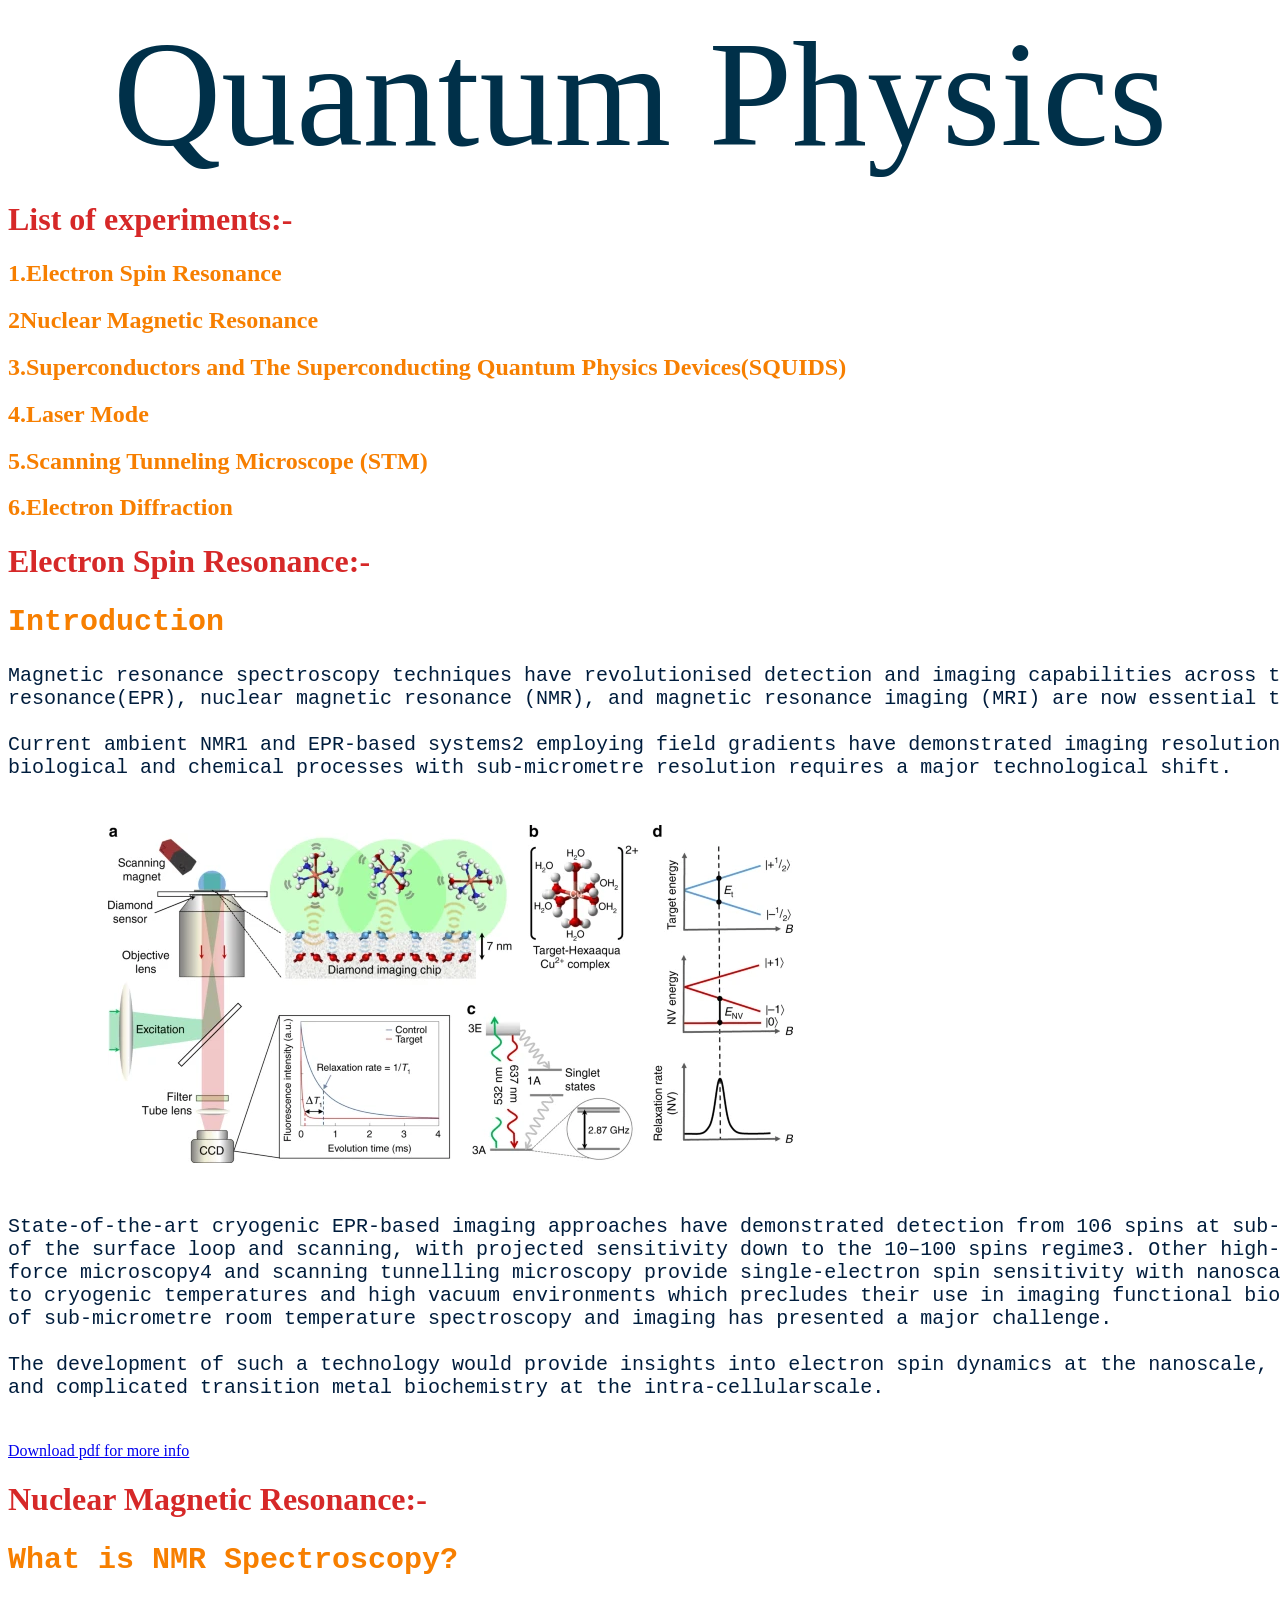
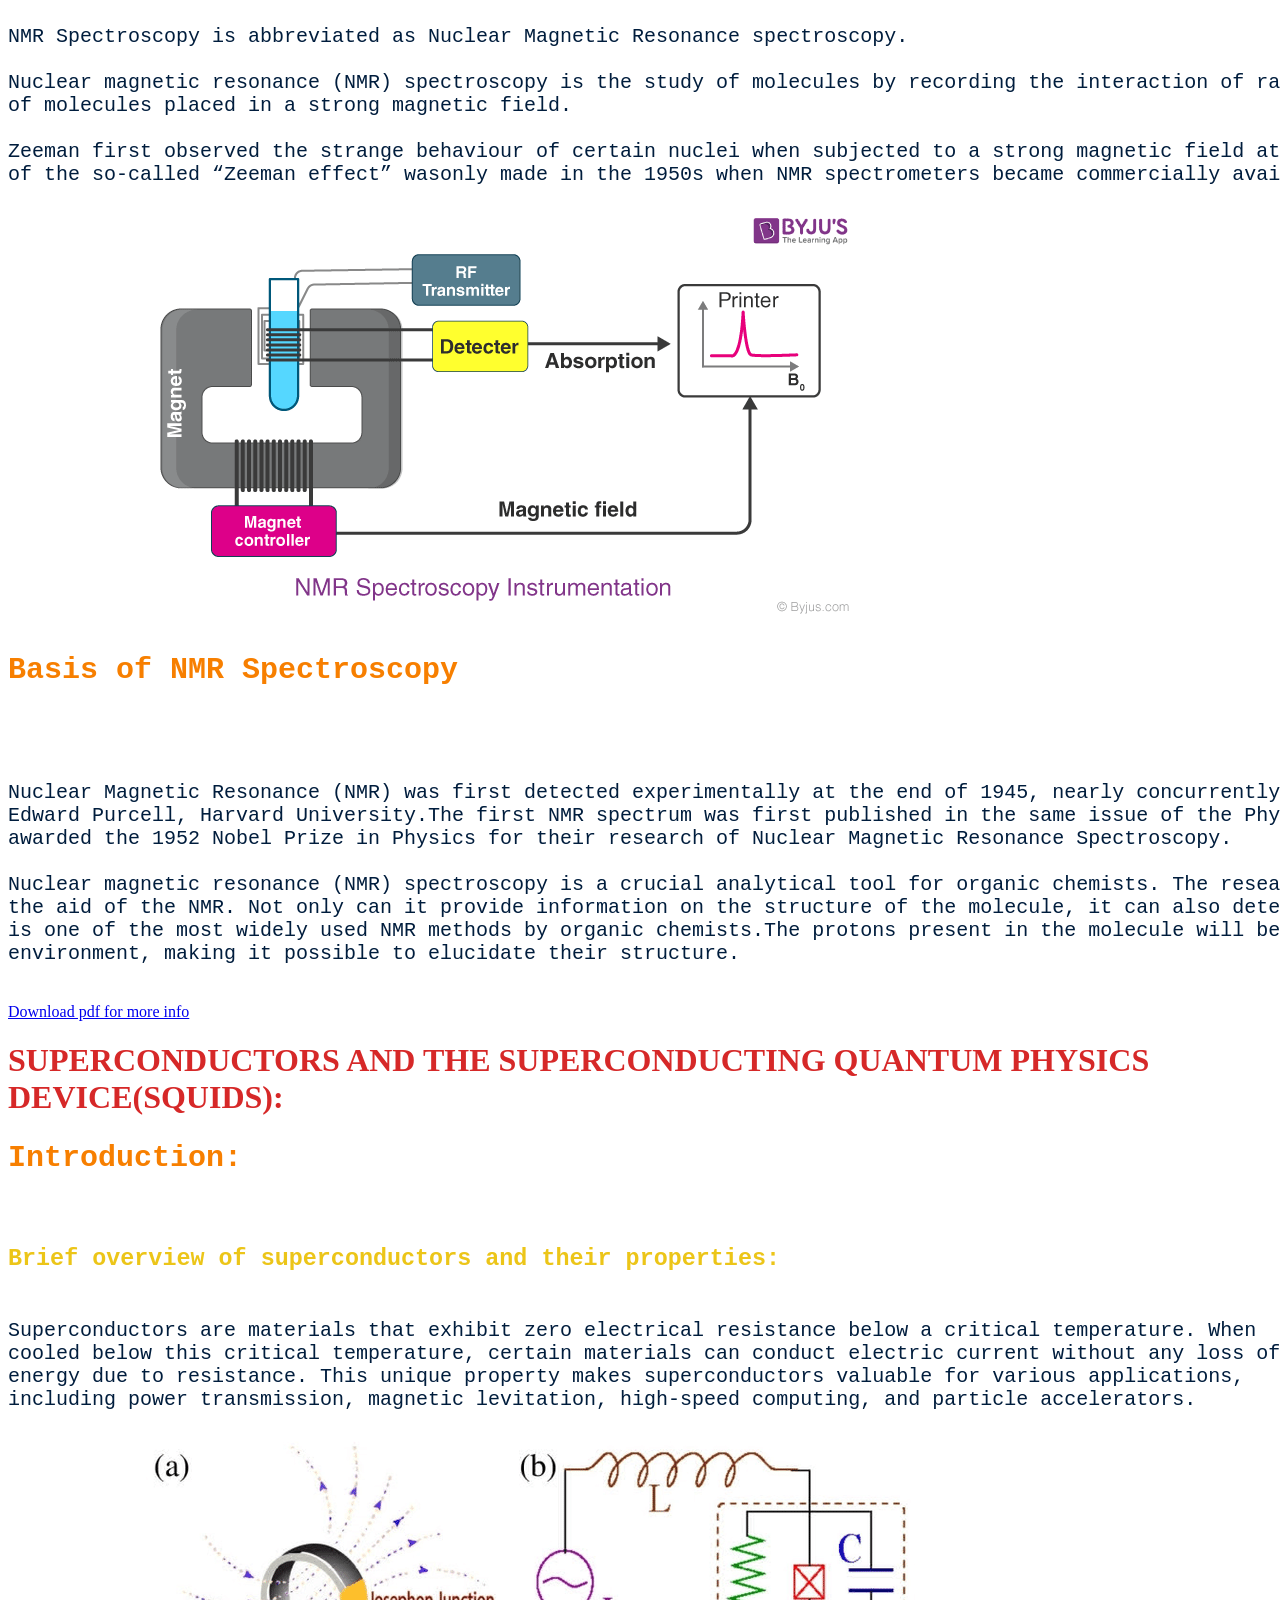
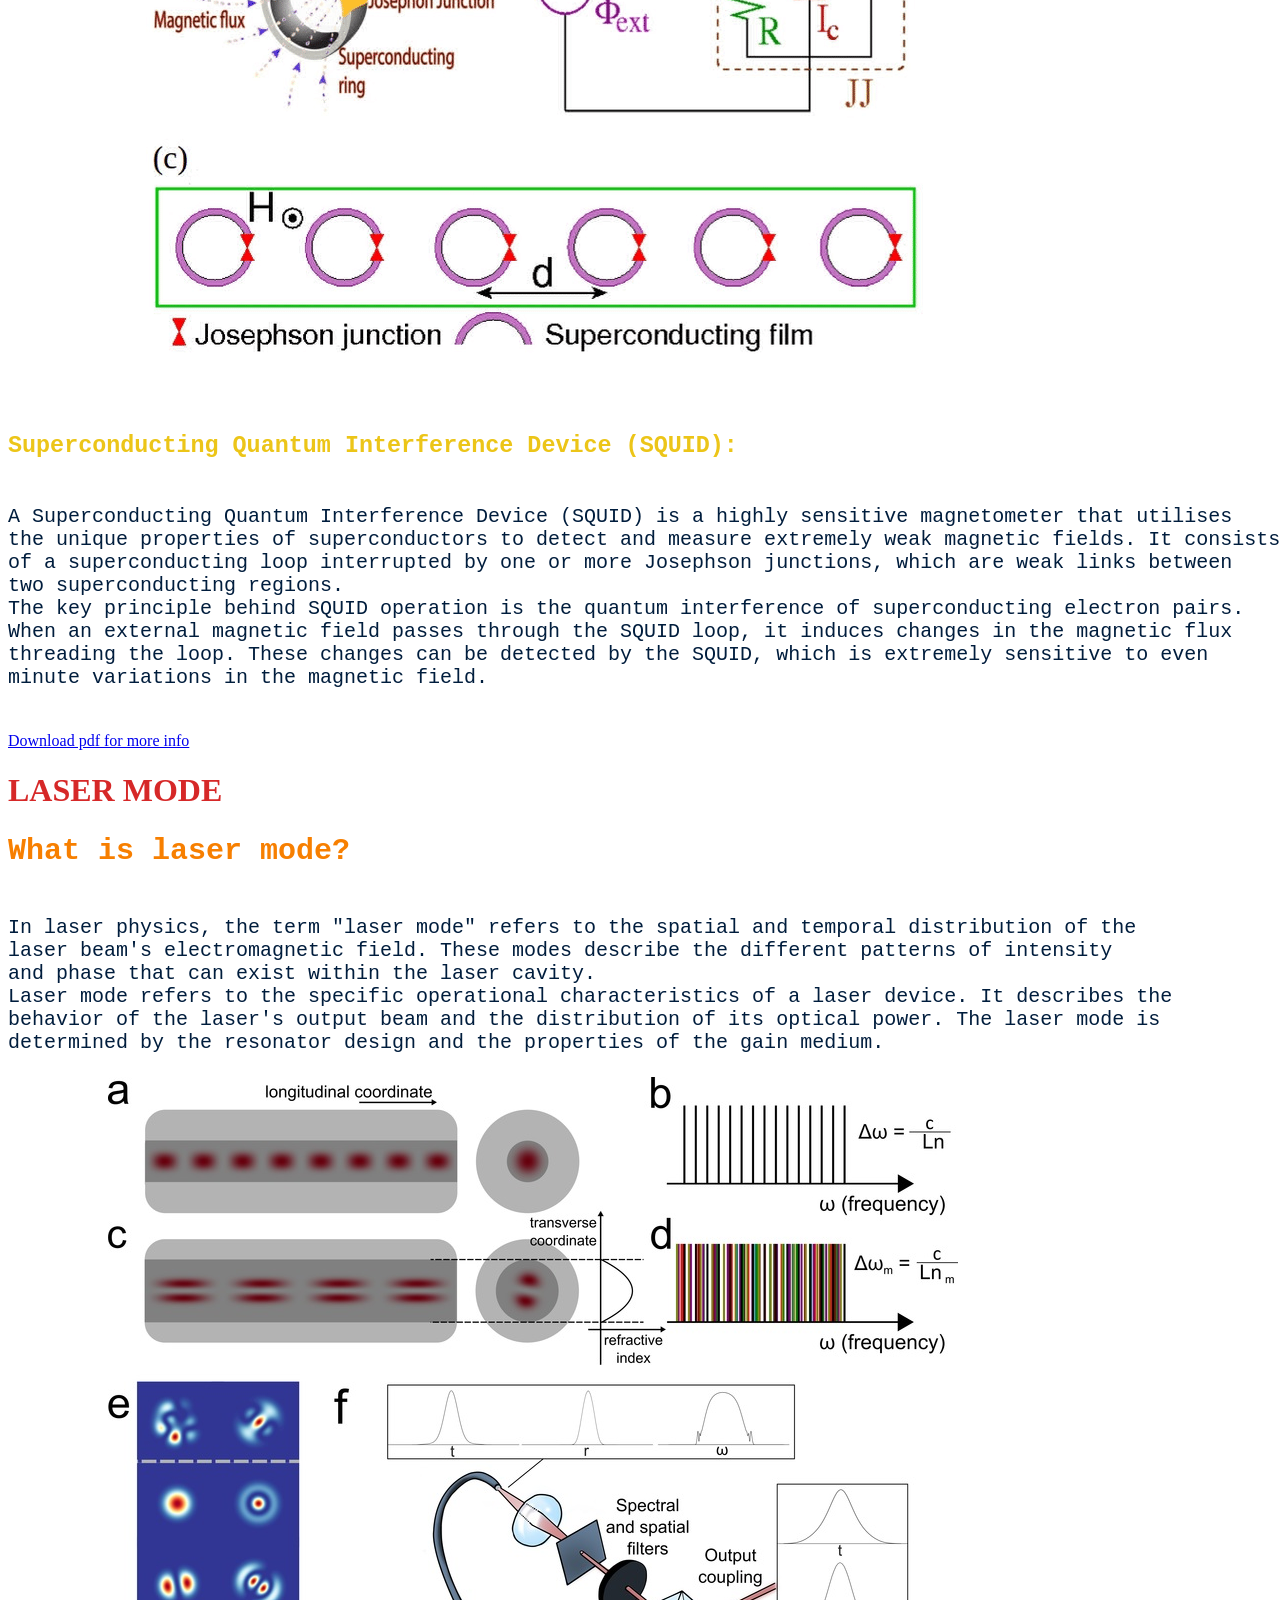
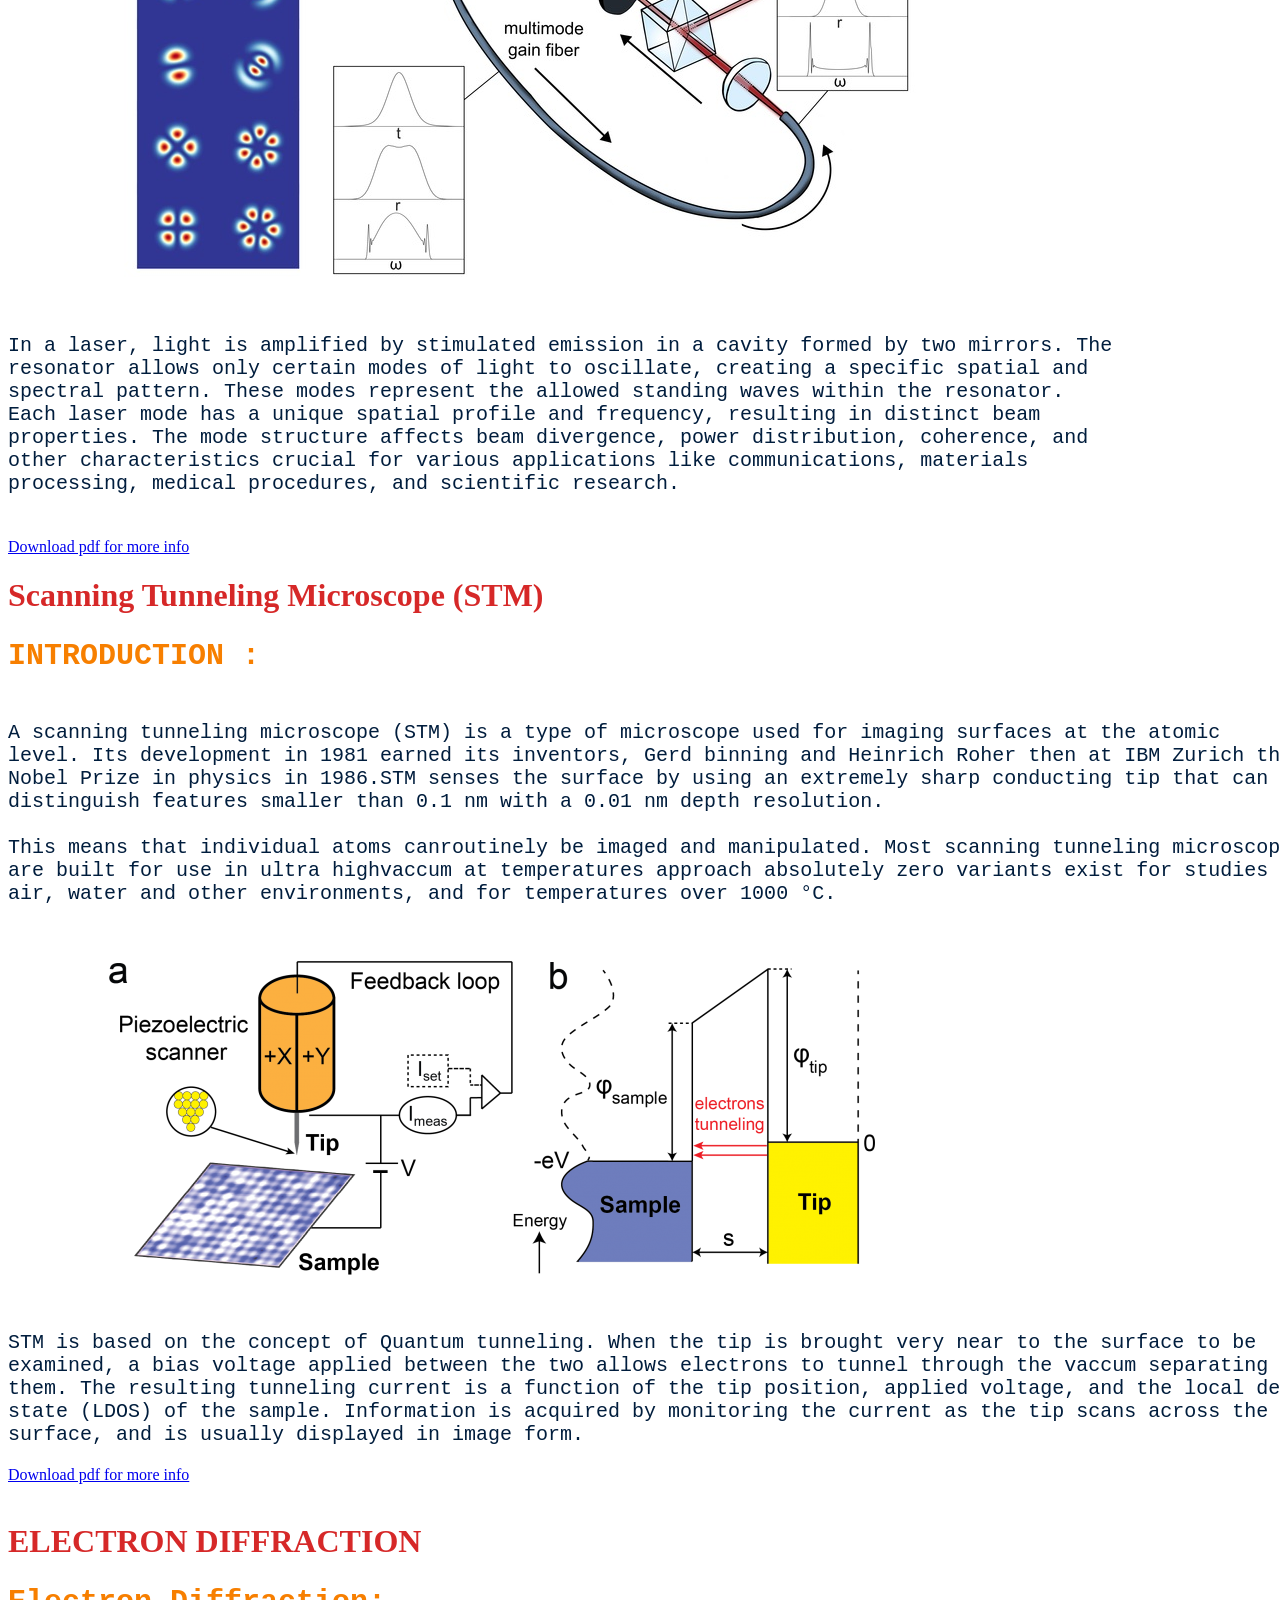
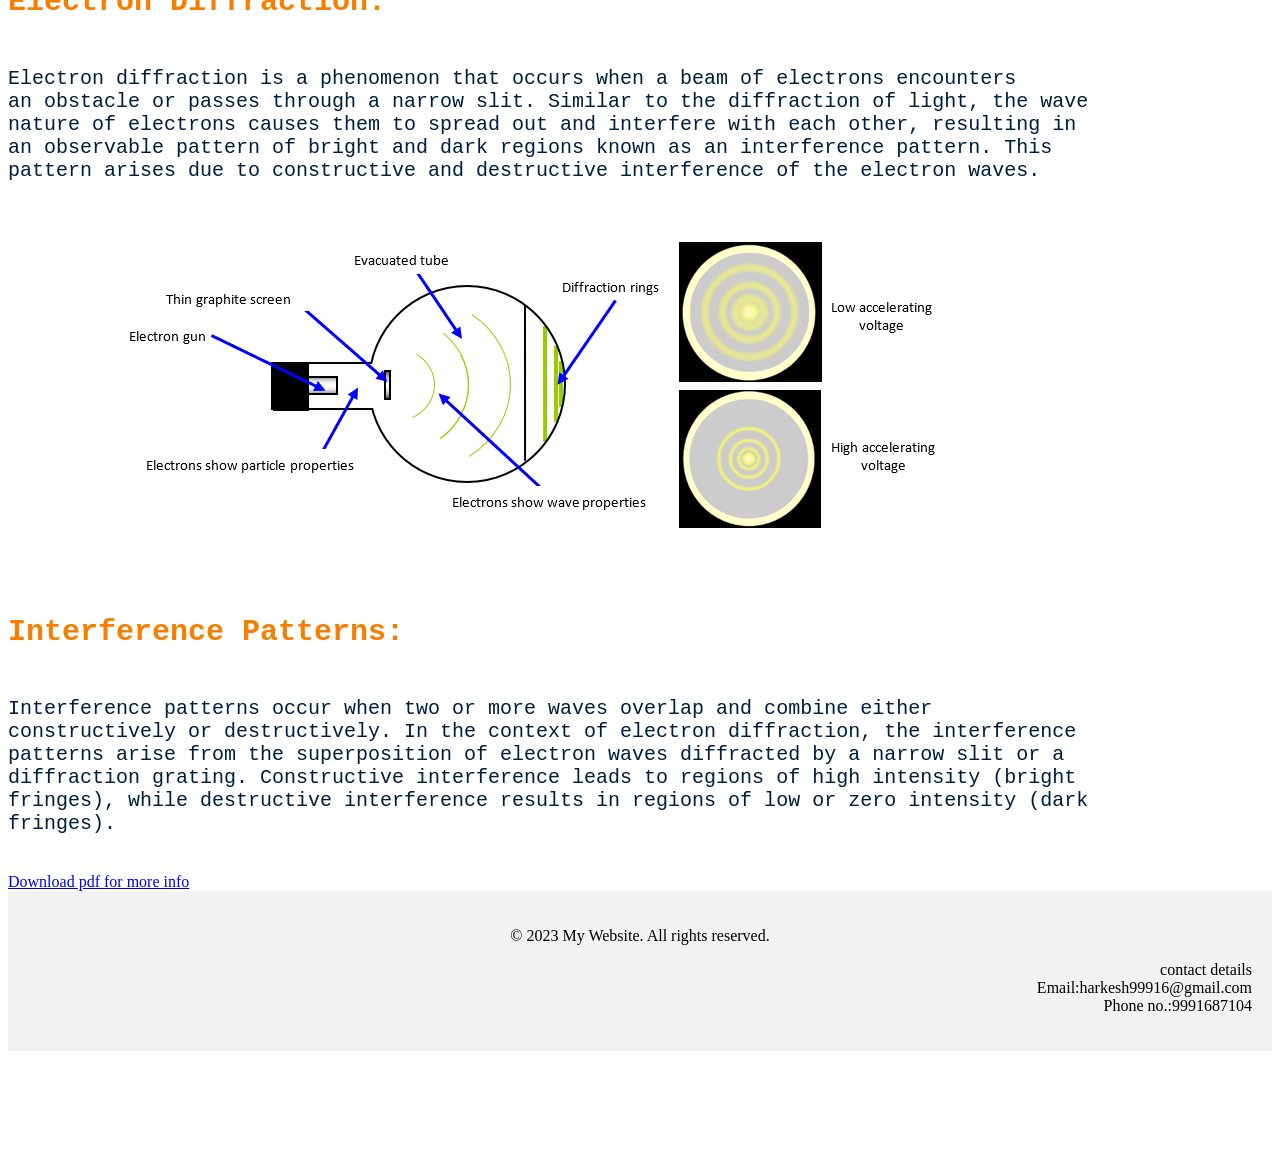
<file: Agriculture/index.html>
<!DOCTYPE html>
<html lang="en">
<head>
  <meta charset="UTF-8">
  <meta name="viewport" content="width=device-width, initial-scale=1.0">
  <title>Document</title>
</head>
<link rel="stylesheet" href="style.css">
<body>
<header                                                  >
  <div id="div1">
       Quantum Physics
  </div></header>
  <h1>List of experiments:- </h1>
  <h2>1.Electron Spin Resonance</h2>
  <h2>2Nuclear Magnetic Resonance</h2>
  <h2>3.Superconductors and The Superconducting Quantum Physics Devices(SQUIDS)</h2>
  <h2>4.Laser Mode</h2>
  <h2>5.Scanning Tunneling Microscope (STM)</h2>
  <h2>6.Electron Diffraction</h2>
  <h1>Electron Spin Resonance:-</h1>
  <pre><h2>Introduction</h2>Magnetic resonance spectroscopy techniques have revolutionised detection and imaging capabilities across the life and physical sciences. Electron paramagnetic <br>resonance(EPR), nuclear magnetic resonance (NMR), and magnetic resonance imaging (MRI) are now essential tools in many areas of science and clinical research. <br><br>Current ambient NMR1 and EPR-based systems2 employing field gradients have demonstrated imaging resolution as low as 10 µm. However, exploring nanoscale <br>biological and chemical processes with sub-micrometre resolution requires a major technological shift. 
    <br><br><img src="Electron Spin Resonance.webp" alt=""><br><br>
State-of-the-art cryogenic EPR-based imaging approaches have demonstrated detection from 106 spins at sub-micrometre spatial resolution, by reducing the size 
of the surface loop and scanning, with projected sensitivity down to the 10–100 spins regime3. Other high-resolution imaging techniques such as magneticresonance
force microscopy4 and scanning tunnelling microscopy provide single-electron spin sensitivity with nanoscale spatial resolution5, but they are also constrained 
to cryogenic temperatures and high vacuum environments which precludes their use in imaging functional biochemical reactions. For EPR applications, the regime
of sub-micrometre room temperature spectroscopy and imaging has presented a major challenge.

The development of such a technology would provide insights into electron spin dynamics at the nanoscale, including redox dynamics, organic radical formation
and complicated transition metal biochemistry at the intra-cellularscale.  
  </pre>
  <a href="ansh (1).pdf">Download pdf for more info</a><br>
  <h1>Nuclear Magnetic Resonance:-</h1>
  <pre>
<h2>What is NMR Spectroscopy?</h2>
NMR Spectroscopy is abbreviated as Nuclear Magnetic Resonance spectroscopy.

Nuclear magnetic resonance (NMR) spectroscopy is the study of molecules by recording the interaction of radiofrequency (Rf) electromagnetic radiations with the nuclei
of molecules placed in a strong magnetic field.

Zeeman first observed the strange behaviour of certain nuclei when subjected to a strong magnetic field at the end of the nineteenth century, but the practical use
of the so-called “Zeeman effect” wasonly made in the 1950s when NMR spectrometers became commercially available.
<br><img src="NMR-Spectroscopy.png" alt=""><h2>Basis of NMR Spectroscopy</h2><br><br>
Nuclear Magnetic Resonance (NMR) was first detected experimentally at the end of 1945, nearly concurrently with the work groups Felix Bloch, Stanford University and 
Edward Purcell, Harvard University.The first NMR spectrum was first published in the same issue of the Physical Review in January 1946. Bloch and Purcell were jointly
awarded the 1952 Nobel Prize in Physics for their research of Nuclear Magnetic Resonance Spectroscopy.

Nuclear magnetic resonance (NMR) spectroscopy is a crucial analytical tool for organic chemists. The research in the organic lab has been significantly improved with 
the aid of the NMR. Not only can it provide information on the structure of the molecule, it can also determine the content and purity of the sample. Proton (1H) NMR
is one of the most widely used NMR methods by organic chemists.The protons present in the molecule will behave differently depending on the surrounding chemical 
environment, making it possible to elucidate their structure.
</pre><br>
  <a href="nmr.html">Download pdf for more info</a><br>
<h1>SUPERCONDUCTORS AND THE SUPERCONDUCTING QUANTUM PHYSICS DEVICE(SQUIDS):</h1>  
<pre>
<h2>Introduction:</h2>
<h3>Brief overview of superconductors and their properties:</h3>
Superconductors are materials that exhibit zero electrical resistance below a critical temperature. When
cooled below this critical temperature, certain materials can conduct electric current without any loss of
energy due to resistance. This unique property makes superconductors valuable for various applications,
including power transmission, magnetic levitation, high-speed computing, and particle accelerators.
<br><img src="a-Schematic-of-a-SQUID-superconducting-quantum-interference-device-in-a-magnetic.ppm" alt=""><br><br>
<h3>Superconducting Quantum Interference Device (SQUID):</h3>
A Superconducting Quantum Interference Device (SQUID) is a highly sensitive magnetometer that utilises
the unique properties of superconductors to detect and measure extremely weak magnetic fields. It consists
of a superconducting loop interrupted by one or more Josephson junctions, which are weak links between
two superconducting regions.
The key principle behind SQUID operation is the quantum interference of superconducting electron pairs.
When an external magnetic field passes through the SQUID loop, it induces changes in the magnetic flux
threading the loop. These changes can be detected by the SQUID, which is extremely sensitive to even
minute variations in the magnetic field.

</pre><a href="SQUID(Quantum physics)-1.pdf">Download pdf for more info</a><br>
<h1>LASER MODE</h1>
<pre>
<h2>What is laser mode?</h2>
In laser physics, the term "laser mode" refers to the spatial and temporal distribution of the
laser beam's electromagnetic field. These modes describe the different patterns of intensity
and phase that can exist within the laser cavity.
Laser mode refers to the specific operational characteristics of a laser device. It describes the
behavior of the laser's output beam and the distribution of its optical power. The laser mode is
determined by the resonator design and the properties of the gain medium. <br>
<img id="img1" src="lasermode2.png"><br> <br>
In a laser, light is amplified by stimulated emission in a cavity formed by two mirrors. The
resonator allows only certain modes of light to oscillate, creating a specific spatial and
spectral pattern. These modes represent the allowed standing waves within the resonator.
Each laser mode has a unique spatial profile and frequency, resulting in distinct beam
properties. The mode structure affects beam divergence, power distribution, coherence, and
other characteristics crucial for various applications like communications, materials
processing, medical procedures, and scientific research. 

</pre>
<a href="In laser physics[1].pdf">Download pdf for more info</a><br>
<h1>Scanning Tunneling Microscope (STM)</h1>
<pre>
<h2>INTRODUCTION :</h2>
A scanning tunneling microscope (STM) is a type of microscope used for imaging surfaces at the atomic
level. Its development in 1981 earned its inventors, Gerd binning and Heinrich Roher then at IBM Zurich the
Nobel Prize in physics in 1986.STM senses the surface by using an extremely sharp conducting tip that can
distinguish features smaller than 0.1 nm with a 0.01 nm depth resolution.

This means that individual atoms canroutinely be imaged and manipulated. Most scanning tunneling microscopes
are built for use in ultra highvaccum at temperatures approach absolutely zero variants exist for studies in 
air, water and other environments, and for temperatures over 1000 °C. <br> 
<br><img src="STM-principles-3-768x328.png" alt=""><br><br>
STM is based on the concept of Quantum tunneling. When the tip is brought very near to the surface to be
examined, a bias voltage applied between the two allows electrons to tunnel through the vaccum separating
them. The resulting tunneling current is a function of the tip position, applied voltage, and the local density of
state (LDOS) of the sample. Information is acquired by monitoring the current as the tip scans across the
surface, and is usually displayed in image form.
</pre>
<a href="STM GROUP (45-55) (1).pdf">Download pdf for more info</a><br>
<br>
<h1>ELECTRON DIFFRACTION</h1>
<pre>
<h2>Electron Diffraction:</h2> 
Electron diffraction is a phenomenon that occurs when a beam of electrons encounters
an obstacle or passes through a narrow slit. Similar to the diffraction of light, the wave
nature of electrons causes them to spread out and interfere with each other, resulting in
an observable pattern of bright and dark regions known as an interference pattern. This
pattern arises due to constructive and destructive interference of the electron waves. <br><br>
<img src="electron diffraction.PNG" alt=""> <br><br>
<h2>Interference Patterns:</h2>
Interference patterns occur when two or more waves overlap and combine either
constructively or destructively. In the context of electron diffraction, the interference
patterns arise from the superposition of electron waves diffracted by a narrow slit or a
diffraction grating. Constructive interference leads to regions of high intensity (bright
fringes), while destructive interference results in regions of low or zero intensity (dark
fringes).
</pre><br>
<a href="electrondiffraction.pdf">Download pdf for more info</a><br>
</body>
<footer>
  <p>&copy; 2023 My Website. All rights reserved.</p>
  <p id="p1">contact details <br>Email:harkesh99916@gmail.com <br>Phone no.:9991687104</p>
</footer>
</html>
</file>
<file: Agriculture/style.css>
#div1{
    background-image: -moz-linear-gradient();
    text-align: center;
    color:#003049;
    font-size: 150px;
    background-image: pexels-stein-egil-liland-3451755jpg;
}
#object1{
    /* padding-left:px; */
    text-align: center;
}
h1{
    color: #d62828;
}
pre{
    font-size: 20px;
    color:#001d3d;
}
h2{
    color: #f77f00;
}
img{
   padding-left: 100px;
}
h3{
    color: #ecc518;
}
footer {
    background-color: #f2f2f2;
    padding: 20px;
    text-align: center;
  }
#p1{
    text-align: right;
}
</file>
